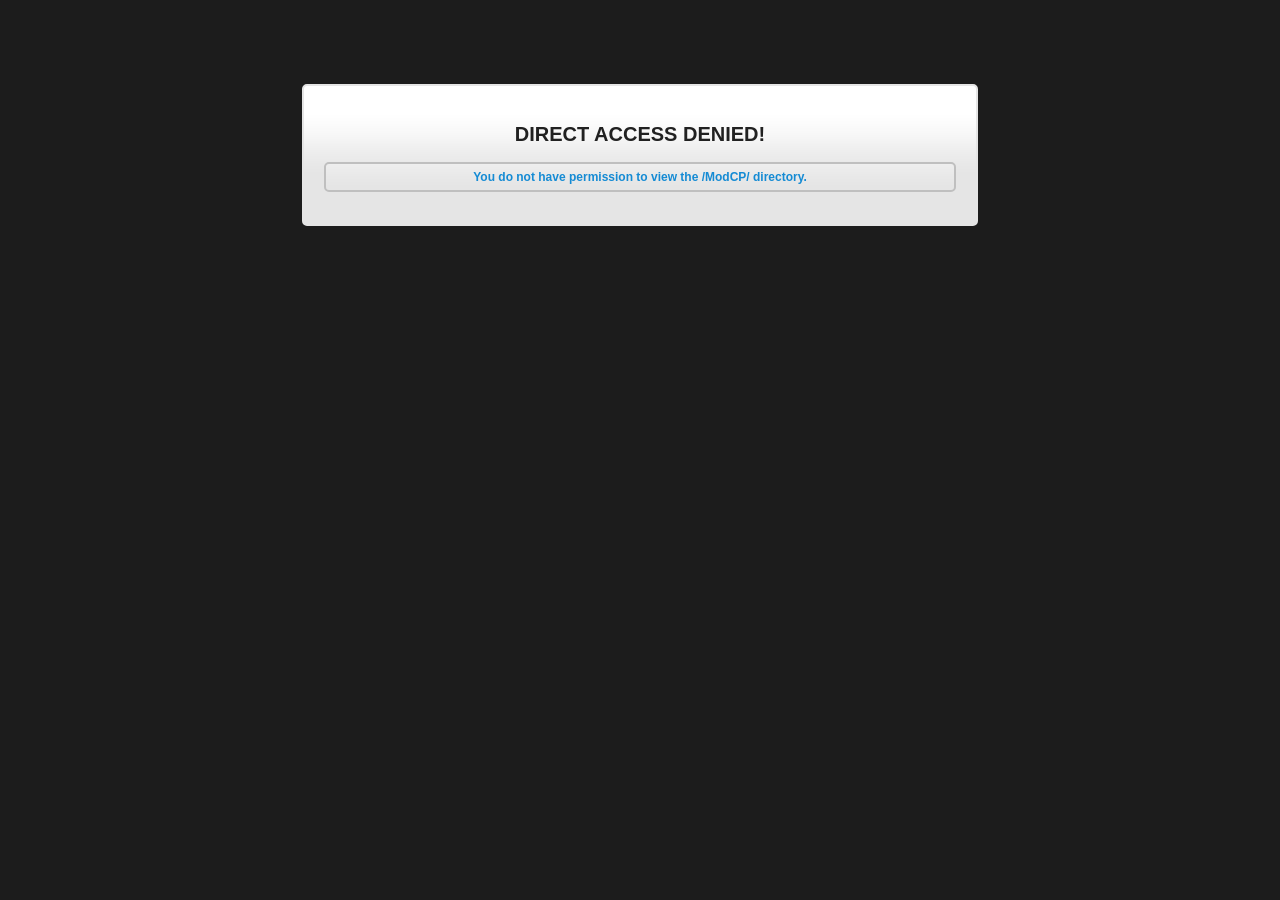
<file: Upload/admin/styles/ModCP/index.html>
<!DOCTYPE HTML PUBLIC "-//W3C//DTD HTML 4.01 Transitional//EN"
"http://www.w3.org/TR/html4/loose.dtd">
<html><!--// Begin HTML-->
<head><!--// Begin Head-->
<title>Direct Access Denied!</title><!--// Title -->
<meta http-equiv="Content-Type" content="text/html; charset=iso-8859-1">

<style type="text/css">

/** Body Styling **/

body {
	color: #158BD4;
	background: #1C1C1C;
}

/** D.A.D Notice DIV **/

.dad-notice {
	width: 50%;
	padding: 20px;
    margin: 0 auto;
	color: #000000;
    text-align: center;
	border-top: 2px solid #E5E5E5;
	border-left: 2px solid #E5E5E5;
	border-right: 2px solid #E5E5E5;
	border-bottom: 2px solid #E5E5E5;
    border-radius: 5px 5px 5px 5px;
	-moz-border-radius: 5px 5px 5px 5px;
	-webkit-border-radius: 5px 5px 5px 5px;
	background: #E5E5E5 url('images/container_bg.png') top left repeat-x;
}

/** D.A.D Notice Heading **/

.dad-notice h2 {
    color: #212121;
    font-size: 20px;
    font-weight: bold;
    font-family: verdana,sans-serif,helvetica,arial;
}

/** D.A.D Notice Paragraph **/

.dad-notice p {
    padding: 6px;
    color: #158BD4;
    font-size: 12px;
    font-weight: bold;
    border: 2px solid #BFBFBF;
    border-radius: 5px 5px 5px 5px;
    font-family: verdana,sans-serif,helvetica,arial;
    background: #FFFFFF url('images/container_bg.png') bottom left repeat-x;
}

</style>
</head><!--// End Head -->
<body><!--// Begin Body-->

<p>&nbsp;</p> <!--// Temp Filler -->
<p>&nbsp;</p> <!--// Temp Filler -->

<!--// Start Comment -->

  <div class="dad-notice" align="center"><!--// Begin D.A.D Notice DIV -->
	<h2>DIRECT ACCESS DENIED!</h2><!--// D.A.D Notice Heading -->
	<p>You do not have permission to view the /ModCP/ directory.</p><!--// D.A.D Notice Paragraph-->
  </div><!--// End Notice DIV -->

<!--// End Comment-->


</body><!--// End Body-->
</html><!--// End HTML -->
</file>
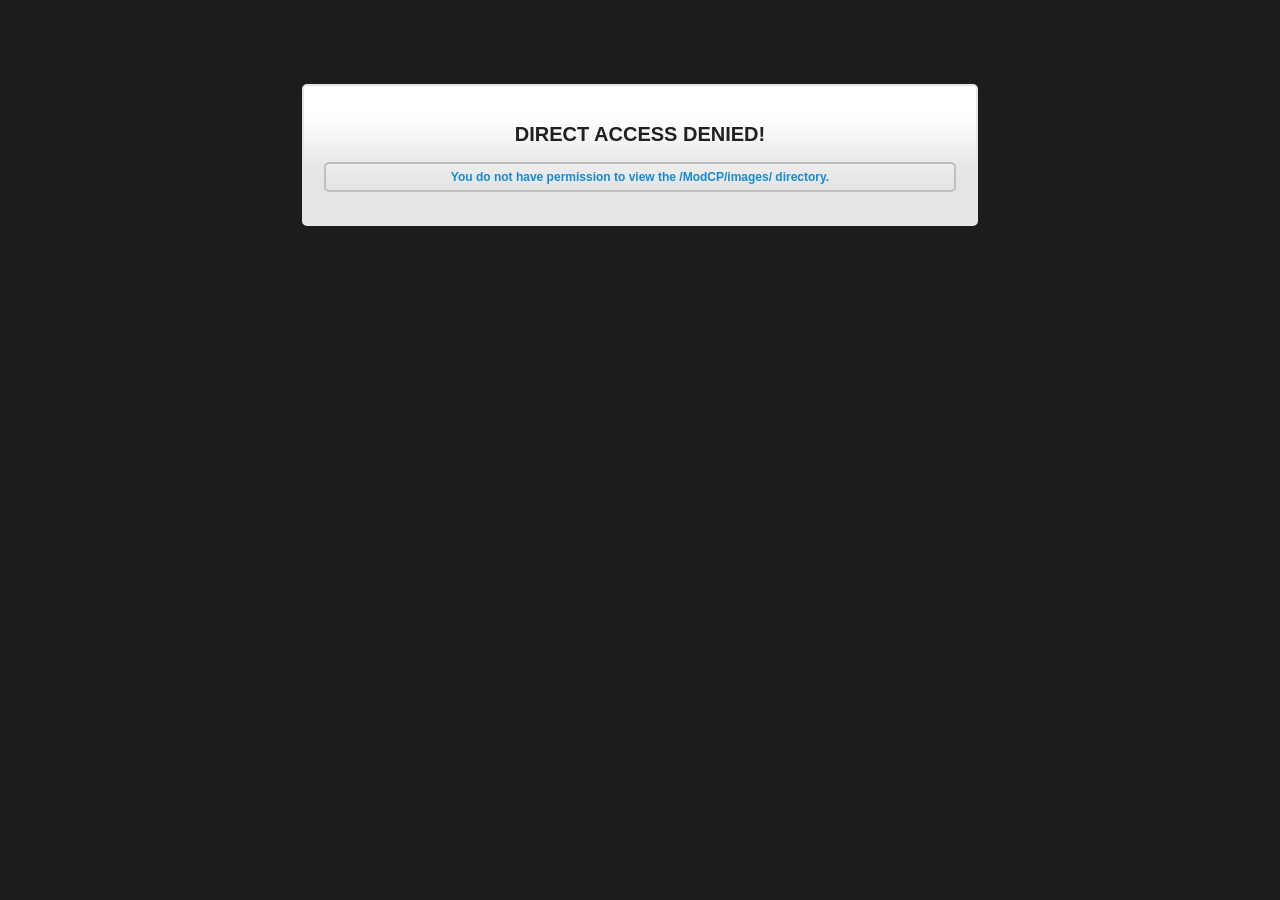
<file: Upload/admin/styles/ModCP/images/index.html>
<!DOCTYPE HTML PUBLIC "-//W3C//DTD HTML 4.01 Transitional//EN"
"http://www.w3.org/TR/html4/loose.dtd">
<html><!--// Begin HTML-->
<head><!--// Begin Head-->
<title>Direct Access Denied!</title><!--// Title -->
<meta http-equiv="Content-Type" content="text/html; charset=iso-8859-1">

<style type="text/css">

/** Body Styling **/

body {
    color: #158BD4;
    background: #1C1C1C;
}

/** D.A.D Notice DIV **/

.dad-notice {
	width: 50%;
	padding: 20px;
    margin: 0 auto;
	color: #000000;
    text-align: center;
	border-top: 2px solid #E5E5E5;
	border-left: 2px solid #E5E5E5;
	border-right: 2px solid #E5E5E5;
	border-bottom: 2px solid #E5E5E5;
    border-radius: 5px 5px 5px 5px;
	-moz-border-radius: 5px 5px 5px 5px;
	-webkit-border-radius: 5px 5px 5px 5px;
	background: #E5E5E5 url('container_bg.png') top left repeat-x;
}

/** D.A.D Notice Heading **/

.dad-notice h2 {
    color: #212121;
    font-size: 20px;
    font-weight: bold;
    font-family: verdana,sans-serif,helvetica,arial;
}

/** D.A.D Notice Paragraph **/

.dad-notice p {
    padding: 6px;
    color: #158BD4;
    font-size: 12px;
    font-weight: bold;
    border: 2px solid #BFBFBF;
    border-radius: 5px 5px 5px 5px;
    font-family: verdana,sans-serif,helvetica,arial;
    background: #FFFFFF url('container_bg.png') bottom left repeat-x;
}

</style>
</head><!--// End Head -->
<body><!--// Begin Body-->

<p>&nbsp;</p> <!--// Temp Filler -->
<p>&nbsp;</p> <!--// Temp Filler -->

<!--// Start Comment -->

  <div class="dad-notice" align="center"><!--// Begin D.A.D Notice DIV -->
	<h2>DIRECT ACCESS DENIED!</h2><!--// D.A.D Notice Heading -->
	<p>You do not have permission to view the /ModCP/images/ directory.</p><!--// D.A.D Notice Paragraph-->
  </div><!--// End Notice DIV -->

<!--// End Comment-->


</body><!--// End Body-->
</html><!--// End HTML -->
</file>
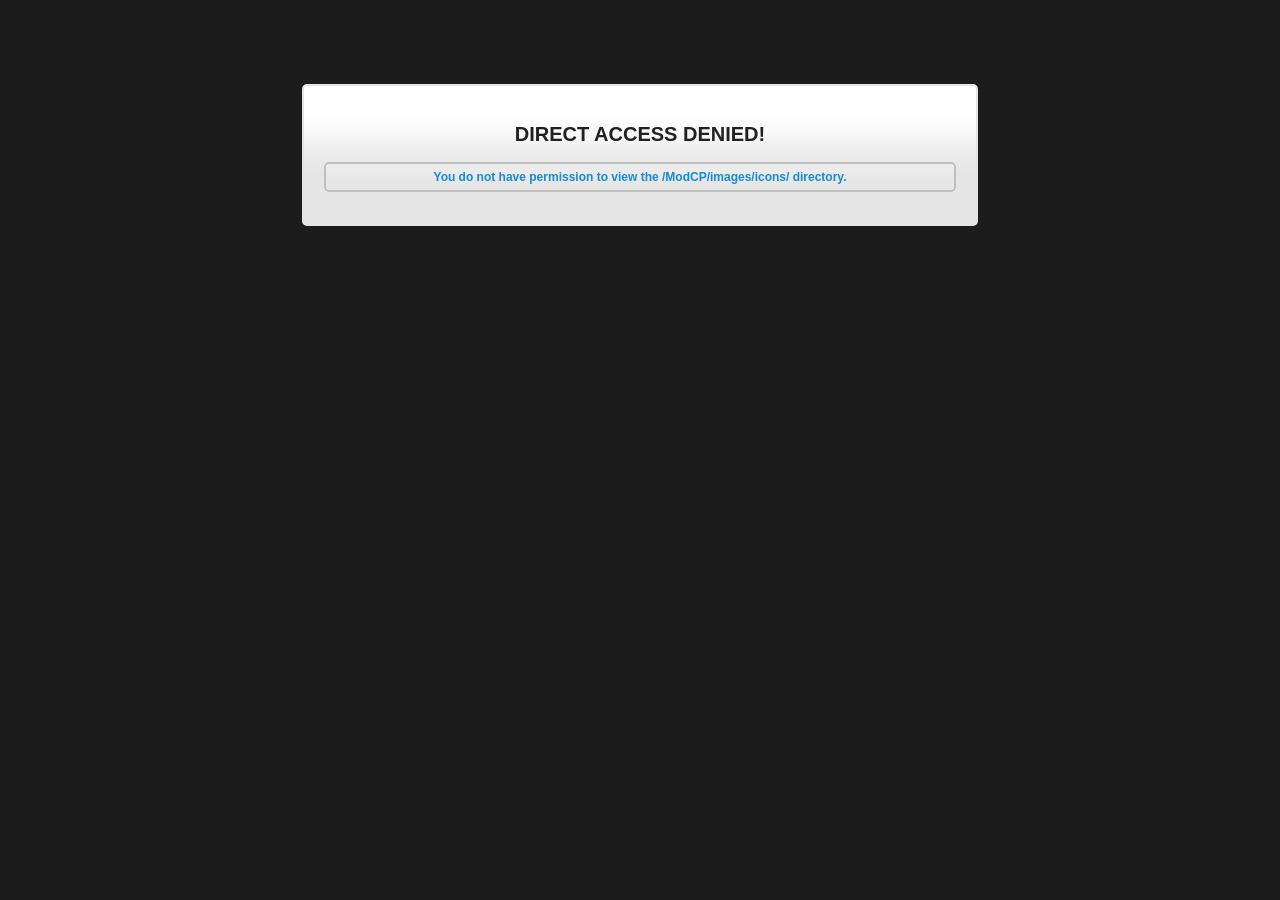
<file: Upload/admin/styles/ModCP/images/icons/index.html>
<!DOCTYPE HTML PUBLIC "-//W3C//DTD HTML 4.01 Transitional//EN"
"http://www.w3.org/TR/html4/loose.dtd">
<html><!--// Begin HTML-->
<head><!--// Begin Head-->
<title>Direct Access Denied!</title><!--// Title -->
<meta http-equiv="Content-Type" content="text/html; charset=iso-8859-1">

<style type="text/css">

/** Body Styling **/

body {
    color: #158BD4;
    background: #1C1C1C;
}

/** D.A.D Notice DIV **/

.dad-notice {
	width: 50%;
	padding: 20px;
    margin: 0 auto;
	color: #000000;
    text-align: center;
	border-top: 2px solid #E5E5E5;
	border-left: 2px solid #E5E5E5;
	border-right: 2px solid #E5E5E5;
	border-bottom: 2px solid #E5E5E5;
    border-radius: 5px 5px 5px 5px;
	-moz-border-radius: 5px 5px 5px 5px;
	-webkit-border-radius: 5px 5px 5px 5px;
	background: #E5E5E5 url('../../images/container_bg.png') top left repeat-x;
}

/** D.A.D Notice Heading **/

.dad-notice h2 {
    color: #212121;
    font-size: 20px;
    font-weight: bold;
    font-family: verdana,sans-serif,helvetica,arial;
}

/** D.A.D Notice Paragraph **/

.dad-notice p {
    padding: 6px;
    color: #158BD4;
    font-size: 12px;
    font-weight: bold;
    border: 2px solid #BFBFBF;
    border-radius: 5px 5px 5px 5px;
    font-family: verdana,sans-serif,helvetica,arial;
    background: #FFFFFF url('../../images/container_bg.png') bottom left repeat-x;
}

</style>
</head><!--// End Head -->
<body><!--// Begin Body-->

<p>&nbsp;</p> <!--// Temp Filler -->
<p>&nbsp;</p> <!--// Temp Filler -->

<!--// Start Comment -->

  <div class="dad-notice" align="center"><!--// Begin D.A.D Notice DIV -->
	<h2>DIRECT ACCESS DENIED!</h2><!--// D.A.D Notice Heading -->
	<p>You do not have permission to view the /ModCP/images/icons/ directory.</p><!--// D.A.D Notice Paragraph-->
  </div><!--// End Notice DIV -->

<!--// End Comment-->


</body><!--// End Body-->
</html><!--// End HTML -->
</file>
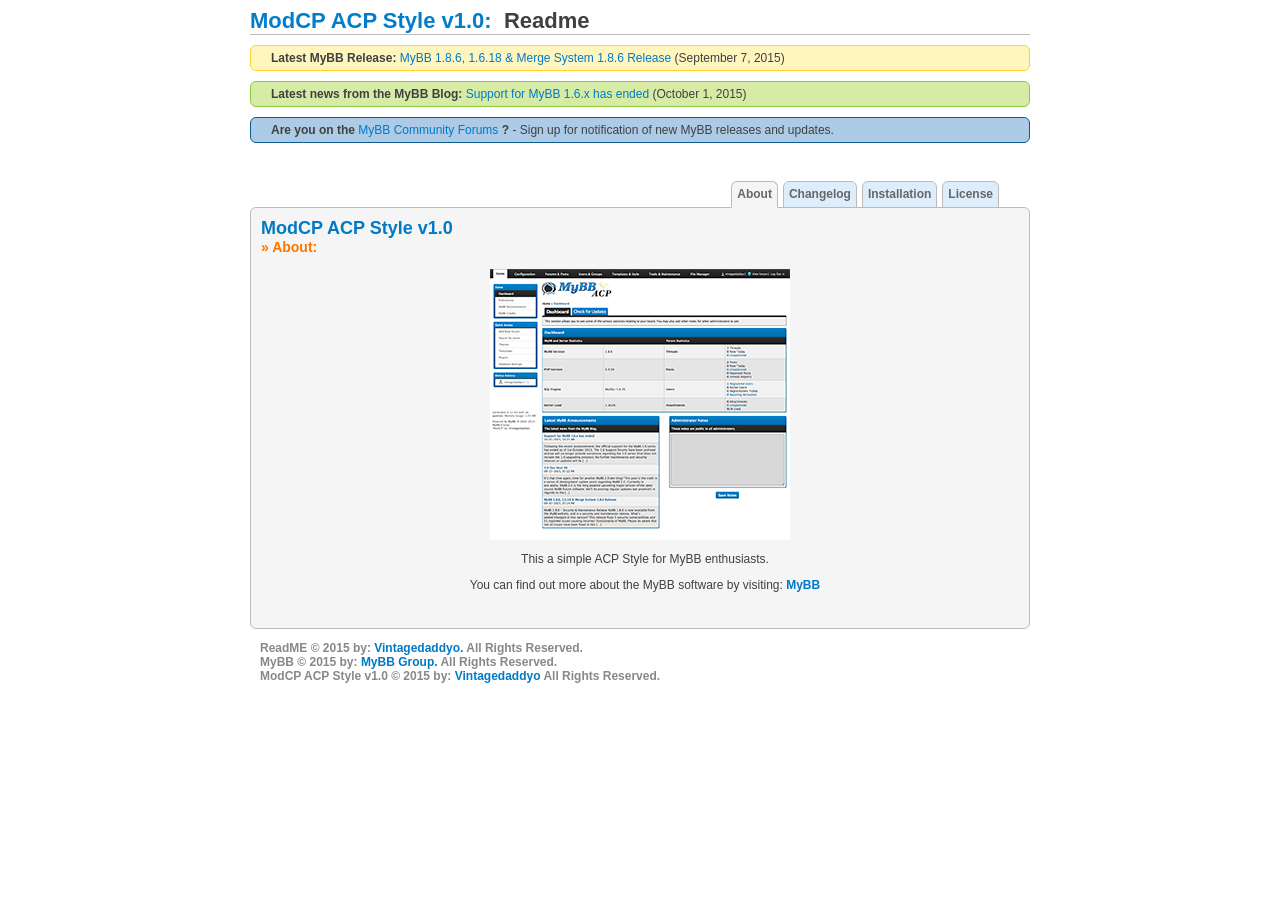
<file: Documentation/ReadMe.html>
<!DOCTYPE html PUBLIC "-//W3C//DTD XHTML 1.0 Transitional//EN" "http://www.w3.org/TR/xhtml1/DTD/xhtml1-transitional.dtd">
<html xmlns="http://www.w3.org/1999/xhtml">
	<head>
	<meta http-equiv="Content-Type" content="text/html; charset=UTF-8" />
	<title>ModCP ACP Style v1.0 &raquo; Readme</title>
	<link rel="icon" type="image/png" href="favicon.ico" />
	<style type="text/css" media="screen">
/** Default Style **/
         

.alert {
	background: #FFF6BF;
	border-top: 1px solid #FFD324;
	border-left: 1px solid #FFD324;
	border-right: 1px solid #FFD324;
	border-bottom: 1px solid #FFD324;
	text-align: left;
	margin: 10px auto;
	padding: 5px 20px;
	/*font-weight: bold;*/
	border-radius: 6px;
	color: #404040;
}
.notice1 {
	background: #D6ECA6;
	border-top: 1px solid #8DC93E;
	border-left: 1px solid #8DC93E;
	border-right: 1px solid #8DC93E;
	border-bottom: 1px solid #8DC93E;
	text-align: left;
	margin: 10px auto;
	padding: 5px 20px;
	/*font-weight: bold;*/
	border-radius: 6px;
	color: #404040;
}
.notice2 {
	background: #ADCBE7;
	border-top: 1px solid #0F5C8E;
	border-left: 1px solid #0F5C8E;
	border-right: 1px solid #0F5C8E;
	border-bottom: 1px solid #0F5C8E;
	text-align: left;
	margin: 10px auto;
	padding: 5px 20px;
	/*font-weight: bold;*/
	border-radius: 6px;
	color: #404040;
}
body {
	font-family: Verdana, Arial;
	font-size: 12px;
	color: #404040;
	background: #FFFFFF;
}
p {
	padding-left: 10px;
}
blockquote {
	margin: 10px 20px 0px 20px;
	padding: 10px;
	border: 1px solid #8d8d8d;
	background-color: #f5f5f5;
}
li {
	margin-top: 20px;
}
ul li ul li {
	margin-top: 10px;
}
a, a:active, a:link, a:visited {
	color: #0079C7;
	text-decoration: none;
}
a:hover {
	color: #FF7500;
	text-decoration: underline;
}
/** Place Holder Style **/

#Container {
	width: 780px;
	margin-left: auto;
	margin-right: auto;
}
#Content {
	background-color: #F5F5F5;
	border: 1px solid #BBBBBB;
	padding: 10px;
	margin-top: -13px;
	border-radius: 6px;
}
/** Title Style **/

#Title {
	font-family: Verdana, Arial;
	font-size: 22px;
	font-weight: bold;
	color: #027DCC;
	border-bottom: 1px solid #BBBBBB;
	margin-bottom: 10px;
}
.SubTitle {
	font-family: Verdana, Arial;
	font-size: 18px;
	font-weight: bold;
	color: #0079C7;
}
.SubSubTitle {
	font-family: Verdana, Arial;
	font-size: 14px;
	font-weight: bold;
	color: #FF7500;
}
/** Tabs **/

ul#Tabs {
	font-family: Verdana, Arial;
	font-size: 12px;
	font-weight: bold;
	list-style-type: none;
	padding-bottom: 28px;
	padding-right: 25px;
	border-bottom: 1px solid #bbbbbb;
	margin-bottom: 12px;
	z-index: 1;
	margin-left: 6px;
	margin-right: 6px;
}
#Tabs li.Tab {
	float: right;
	height: 25px;
	background-color: #deedfb;
	margin: 2px 0px 0px 5px;
	border: 1px solid #bbbbbb;
	border-top-left-radius: 6px;
	border-top-right-radius: 6px;
}
#Tabs li.Tab a {
	float: left;
	display: block;
	color: #666666;
	text-decoration: none;
	padding: 5px;
}
#Tabs li.Tab a:hover {
	background-color: #F5F5F5;
	border-bottom: 0px;
	border-top-left-radius: 6px;
	border-top-right-radius: 6px;
}
/** Selected Tab **/

#Tabs li.SelectedTab {
	float: right;
	height: 25px;
	background-color: #F5F5F5;
	margin: 2px 0px 0px 5px;
	border-top: 1px solid #BBBBBB;
	border-right: 1px solid #BBBBBB;
	border-bottom: 1px solid #F5F5F5;
	border-left: 1px solid #BBBBBB;
	border-top-left-radius: 6px;
	border-top-right-radius: 6px;
}
#Tabs li.SelectedTab a {
	float: left;
	display: block;
	color: #666666;
	text-decoration: none;
	padding: 5px;
	cursor: default;
}
/** Copyright **/

#Copyright {
	text-align: left;
	color: #888888;
	font-weight: bold;
}
</style>
	<script type="text/javascript">
	/* <![CDATA[ */
		// About Page
		function about() {
			// Tab
			document.getElementById('AboutTab').className = 'SelectedTab';
			document.getElementById('ChangelogTab').className = 'Tab';
			document.getElementById('InstallTab').className = 'Tab';
			document.getElementById('LicenseTab').className = 'Tab';
			// Page
			document.getElementById('About').style.display= 'block';
			document.getElementById('Changelog').style.display = 'none';
			document.getElementById('Install').style.display = 'none';
			document.getElementById('License').style.display = 'none';
		}
		// Changelog Page
		function changelog() {
			// Tab
			document.getElementById('AboutTab').className = 'Tab';
			document.getElementById('ChangelogTab').className = 'SelectedTab';
			document.getElementById('InstallTab').className = 'Tab';
			document.getElementById('LicenseTab').className = 'Tab';
			// Page
			document.getElementById('About').style.display = 'none';
			document.getElementById('Changelog').style.display = 'block';
			document.getElementById('Install').style.display = 'none';
			document.getElementById('License').style.display = 'none';
		}
		// Installation Page
		function install() {
			// Tab
			document.getElementById('AboutTab').className = 'Tab';
			document.getElementById('ChangelogTab').className = 'Tab';
			document.getElementById('InstallTab').className = 'SelectedTab';
			document.getElementById('LicenseTab').className = 'Tab';
			// Page
			document.getElementById('About').style.display= 'none';
			document.getElementById('Changelog').style.display = 'none';
			document.getElementById('Install').style.display = 'block';
			document.getElementById('License').style.display = 'none';
		
		}
		// License Page
		function license() {
			// Tab
			document.getElementById('AboutTab').className = 'Tab';
			document.getElementById('ChangelogTab').className = 'Tab';
			document.getElementById('InstallTab').className = 'Tab';
			document.getElementById('LicenseTab').className = 'SelectedTab';
			// Page
			document.getElementById('About').style.display= 'none';
			document.getElementById('Changelog').style.display = 'none';
			document.getElementById('Install').style.display = 'none';
			document.getElementById('License').style.display = 'block';
		}
	/* ]]> */
	</script>
	</head>
	<body>
<div id="Container">
<!-- Begin Title -->
<div id="Title">ModCP ACP Style v1.0:&nbsp;&nbsp;<span style="color: #404040;">Readme</span></div>
<!-- End Title --> 
<!-- begin: alerts -->

<p class="alert"><strong>Latest MyBB Release:</strong> <a href="http://blog.mybb.com/2015/09/07/mybb-1-8-6-1-6-18-merge-system-1-8-6-release/">MyBB 1.8.6, 1.6.18 &amp; Merge System 1.8.6 Release</a> <span class="date">(September 7, 2015)</span></p>
<p class="notice1"><strong>Latest news from the MyBB Blog:</strong> <a href="http://blog.mybb.com/2015/10/01/support-for-mybb-1-6-x-has-ended/">Support for MyBB 1.6.x has ended </a> <span class="date">(October 1, 2015)</span></p>
<p class="notice2"><strong>Are you on the </strong><a href="http://community.mybb.com/member.php?action=register">MyBB Community Forums</a><strong>&nbsp;?</strong> - Sign up for notification of new MyBB releases and updates.</p>

<!-- end: alerts --> 
<br />
<!-- Begin Tabs -->
<ul id="Tabs">
      <li id="LicenseTab" class="Tab"><a href="#License" onclick="license(); return false;" title="License">License</a></li>
      <li id="InstallTab" class="Tab"><a href="#Installation" onclick="install(); return false;" title="Installation Instructions">Installation</a></li>
      <li id="ChangelogTab" class="Tab"><a href="#Changelog" onclick="changelog(); return false;" title="Changelog">Changelog</a></li>
      <li id="AboutTab" class="SelectedTab"><a href="#About" onclick="about(); return false;" title="About">About</a></li>
    </ul>
<!-- End Tabs --> 
<!-- Begin Content -->
<div id="Content"> 
      <!-- Begin  About Theme-->
      <div id="About">
    <div class="SubTitle">ModCP ACP Style v1.0</div>
    <div class="SubSubTitle">&raquo;&nbsp;About:</div>
    <br />
    <center>
          <a href="ACP_Style_Screen.png" ><img src="ACP_Style_Screen_sm.png" border="0"/></a>
          <p>This a simple ACP Style for MyBB enthusiasts.</p>
          <p>You can find out more about the MyBB software by visiting: <a href="http://www.mybb.com" target="_blank"><b>MyBB</b></a></p>
        </center>
    <br />
  </div>
      <!-- End  About Theme--> 
      <!-- Begin Theme Changelog -->
      <div id="Changelog" style="display: none;">
    <div class="SubTitle">ModCP ACP Style v1.0</div>
    <div class="SubSubTitle">&raquo;&nbsp;Changelog:</div>
    <br />
    <p>History:</p>
    <p>12/1/2015&nbsp;&mdash;&nbsp;ACP Style initial creation</p>
    <br />
    <p>To Do:&#42;</p>
    <p>&#42;&nbsp;Clean up any minor styling issues</p>
    <br />
  </div>
      <!-- End Theme Changelog --> 
      
      <!-- Begin Theme Installation Instructions -->
      <div id="Install" style="display: none;">
    <div class="SubTitle">ModCP ACP Style v1.0</div>
    <div class="SubSubTitle">&raquo;&nbsp;Installation:</div>
    <br />
    <p>1.) After downloading the ACP Style, unpack it (with <a href="http://www.7-zip.org/download.html"><b>7-Zip</b></a> for example)</p>
    <p>2.) Upload contents of &quot;Upload&quot; into your forums folder.</p>
    <p>3.) Go to the Admin Control Panel under Preferences &gt; Global Preferences &gt; Admin Control Panel Theme</p>
    <p>4.) Select &quot;ModCP&quot; &amp; then press: &quot;Save Personal Notes &amp; Preferences&quot;</p>
    <p>5.) Now have fun with your new forum ACP Syle!</p>
    <br />
  </div>
      <!-- End Theme Installation Instructions --> 
      
      <!-- Begin Theme License -->
      <div id="License" style="display: none;">
    <div class="SubTitle">ModCP ACP Style v1.0</div>
    <div class="SubSubTitle">&raquo;&nbsp;License:</div>
    <br />
    <p> You may not remove or change the MyBB copyright nor the Designed by: &quot;Vintagedaddyo&quot; statements in the footer of this ACP Style's templates. You may use and modify this ACP Style to your personal likings, but redistributing a modified version for download is prohibited, unless you have explicit written permission from &quot;Vintagedaddyo&quot;, though you are allowed to redistribute a copy that has not been modified. </p>
  </div>
      <!-- End Theme License --> 
    </div>
<!-- End Content --> 

<!-- Begin Theme Copyright -->
<p id="Copyright"> ReadME&nbsp;&copy;&nbsp;2015&nbsp;by:&nbsp;<a href="http://vintagedaddyo.com/mybb/community" target="_blank"><b>Vintagedaddyo.</b></a>&nbsp;All Rights Reserved. <br />
      MyBB&nbsp;&copy; 2015&nbsp;by:&nbsp;<a href="http://mybb.com/" target="_blank"><b>MyBB Group.</b></a>&nbsp;All Rights Reserved. <br />
      ModCP ACP Style v1.0&nbsp;&copy;&nbsp;2015&nbsp;by:&nbsp;<a href="http://community.mybb.com/user-6029.html" target="_blank"><b>Vintagedaddyo</b></a>&nbsp;All Rights Reserved. <br />
    </p>
<!-- End Theme Copyright -->
</body>
</html>
</file>
